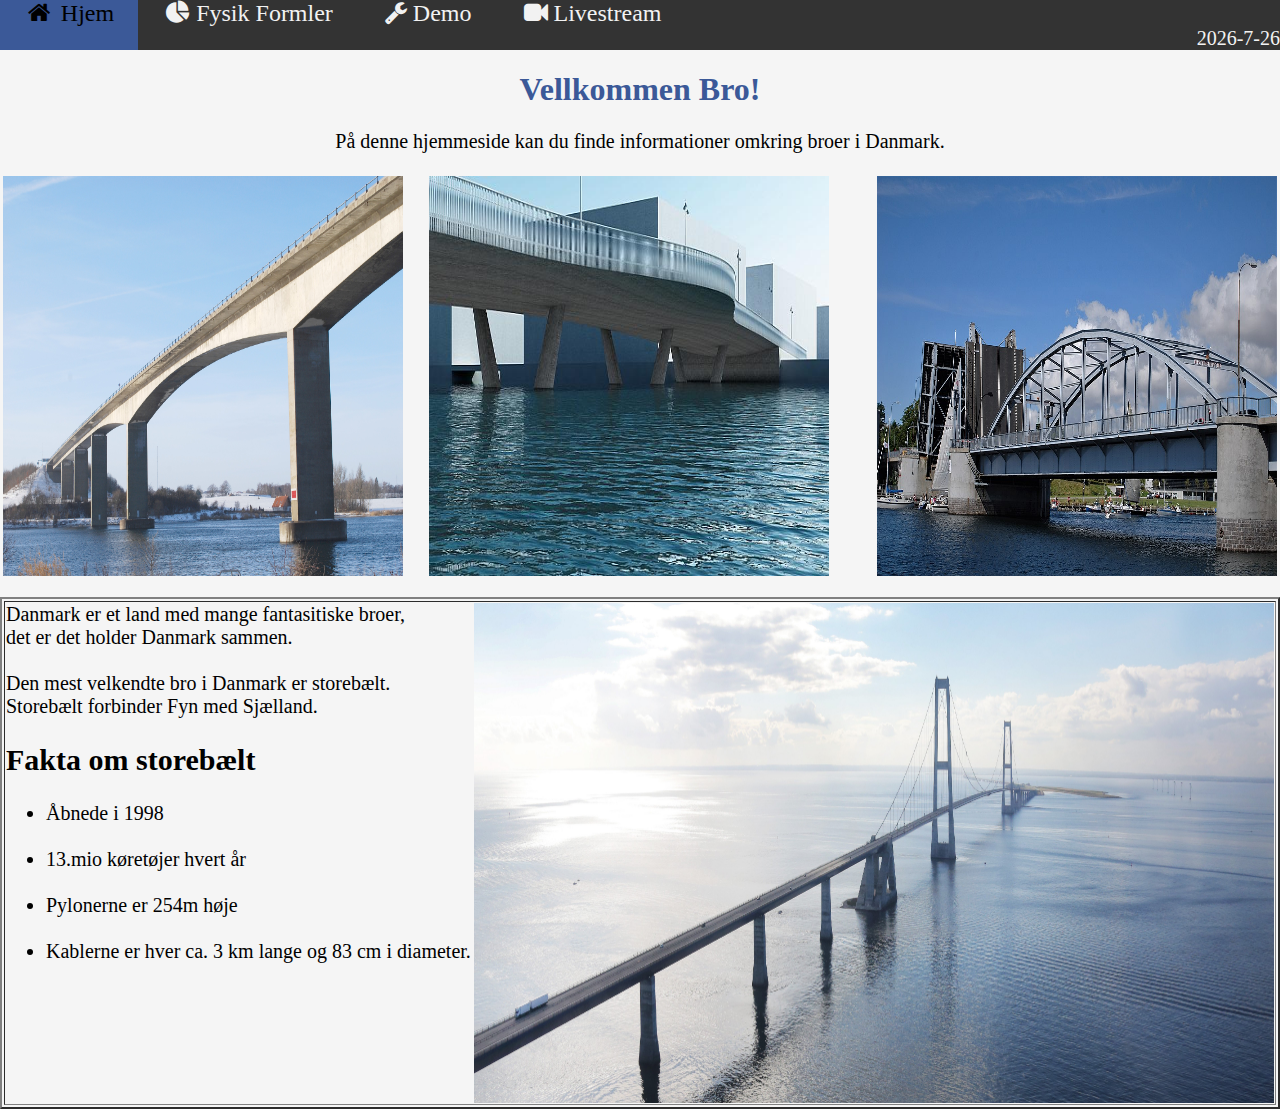
<file: Clientside programming hjemmeside/index.html>
<!DOCTYPE html>
<html lang="en">
<head>
    <link rel="stylesheet" href="style.css">
    <link rel="stylesheet" href="https://cdnjs.cloudflare.com/ajax/libs/font-awesome/4.7.0/css/font-awesome.min.css">
    <meta charset="UTF-8">
    <meta name="viewport" content="width=device-width, initial-scale=1.0">
    <title>Broer I Danmark</title>
</head>
<body>
    <div class="task">
        
        <a href="index.html"><i class="fa fa-fw fa-home"></i> Hjem</a>
        <a href="fysik.html"><i class="fa fa-pie-chart"></i> Fysik Formler</a>
        <a href="demo.html"><i class="fa fa-wrench"></i> Demo</a>
        <a href="live.html"><i class="fa fa-video-camera"></i> Livestream</a>
        <p id="time"></p>
        
      </div>
    
    <h1>Vellkommen Bro!</h1>
    <p>På denne hjemmeside kan du finde informationer omkring broer i Danmark.</p>

    <table width="100%" border="0">
        <tr>    
        <td><img src="billeder/bro1.jpg" alt="Billede af en bro" width="400" height="400" align="left" /></td>
        <td><img src="billeder/bro2.jpg" alt="Billede af en bro" width="400" height="400" align="center" /></td>
        <td><img src="billeder/bro3.jpg" alt="Billede af en bro" width="400" height="400" align="right"/></td>
        </tr>
      </table>
      <br>

      <div class="table1" >
      <table width="100%" border="2">
        <tr>
            <td style="font-size:20px" > 
                <img src="billeder/bro4.jpg" alt="Billede af storebælt" width="800" height="500" align="right">
                Danmark er et land med mange fantasitiske broer, <br>
                det er det holder Danmark sammen. <br>
                <br>
                Den mest velkendte bro i Danmark er storebælt. <br>
                Storebælt forbinder Fyn med Sjælland. <br>

                <h2>Fakta om storebælt</h2>

                <ul>
                    <li>Åbnede i 1998</li> <br>
                    <li>13.mio køretøjer hvert år</li> <br>
                    <li>Pylonerne er 254m høje</li> <br>
                    <li>Kablerne er hver ca. 3 km lange og 83 cm i diameter.</li> <br>
                  </ul>  

                <br> 
                
                
            </td>  
        </tr>

    </table>
</div>

</body>
<script src="java.js"></script>
</html>
</file>
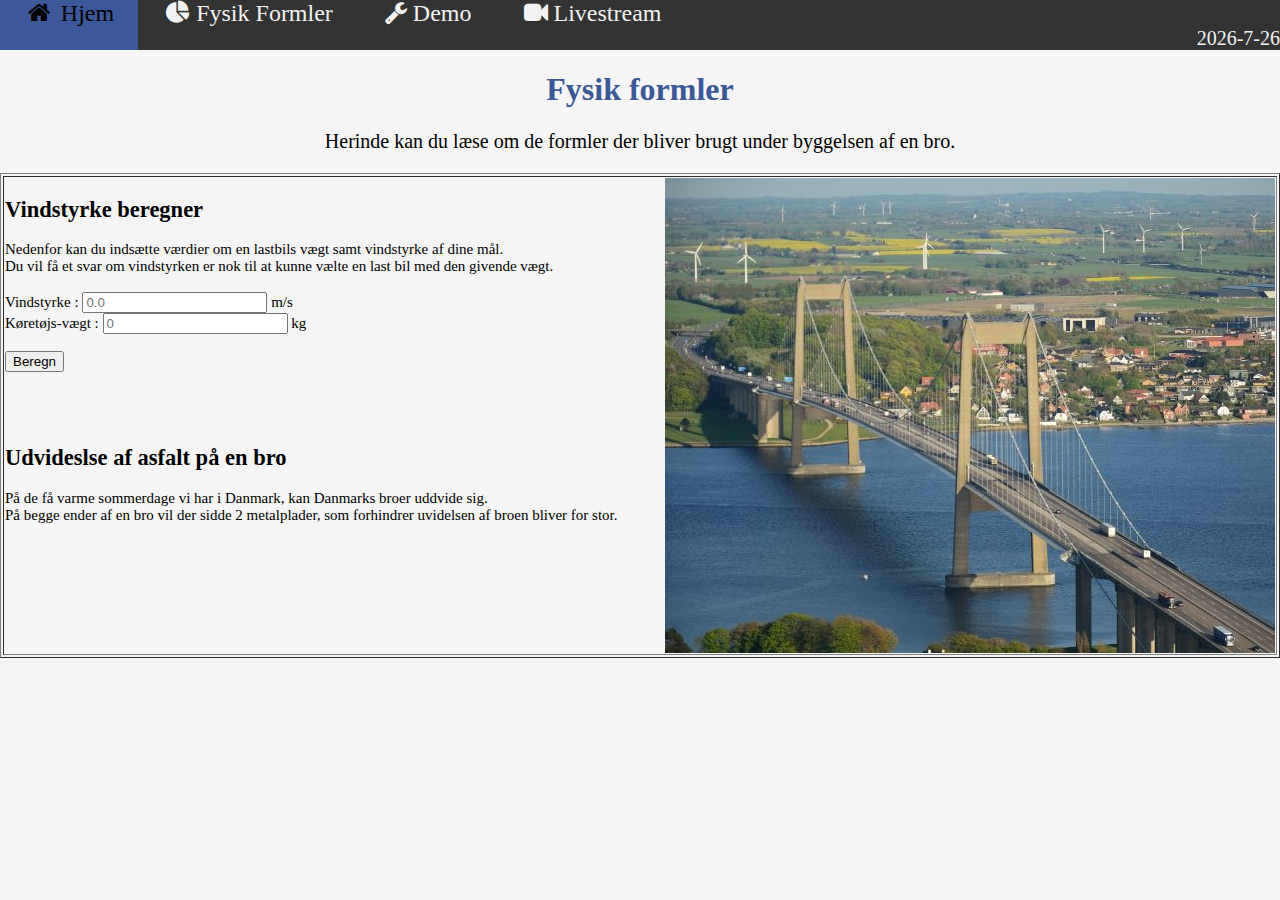
<file: Clientside programming hjemmeside/fysik.html>
<!DOCTYPE html>
<html lang="en">
<head>
    <link rel="stylesheet" href="style.css">
    <link rel="stylesheet" href="https://cdnjs.cloudflare.com/ajax/libs/font-awesome/4.7.0/css/font-awesome.min.css">
    <meta charset="UTF-8">
    <meta name="viewport" content="width=device-width, initial-scale=1.0">
    <title>Fysik formler</title>
</head>
<body>
    

    <div class="task">
        
        <a href="index.html"><i class="fa fa-fw fa-home"></i> Hjem</a>
        <a href="fysik.html"><i class="fa fa-pie-chart"></i> Fysik Formler</a>
        <a href="demo.html"><i class="fa fa-wrench"></i> Demo</a>
        <a href="live.html"><i class="fa fa-video-camera"></i> Livestream</a>
        <p id="time"></p>

      </div>
    
    <h1>Fysik formler</h1>
    <p>Herinde kan du læse om de formler der bliver brugt under byggelsen af en bro.</p>

    <table width="100%" border="1">

        <tr>
            <td style="font-size:15px " style="font-family: Verdana;"> 
                <img src="billeder/lilbelt.jpg" alt="Billede af lillebælts broen" width="610" height="475" align="right">
                <h2>Vindstyrke beregner</h2>
                Nedenfor kan du indsætte værdier om en lastbils vægt samt vindstyrke af dine mål. <br>
                Du vil få et svar om vindstyrken er nok til at kunne vælte en last bil med den givende vægt. <br>
                <br>
                <form method="GET">
                    <label> Vindstyrke : </label><input type="text" id="vind" name="vindstyrke" placeholder="0.0" > m/s <br>
                    <label> Køretøjs-vægt : </label><input type="text" id="vægt" name="vægt" placeholder="0" > kg <br>
                    <br>
                    
                    <button onclick="beregn()">Beregn</button>

                    <div id="svar" >
                        <p> </p>

                    </div>
                    <br>
                    <br>
                    <h2>Udvideslse af asfalt på en bro</h2>
                    På de få varme sommerdage vi har i Danmark, kan Danmarks broer uddvide sig. <br>
                    På begge ender af en bro vil der sidde 2 metalplader, som forhindrer uvidelsen af broen bliver for stor. 
                    

            </td>
        </tr>

        

    </table>

       



    </form>
</body>
<script src="java.js"></script>
</html>
</file>
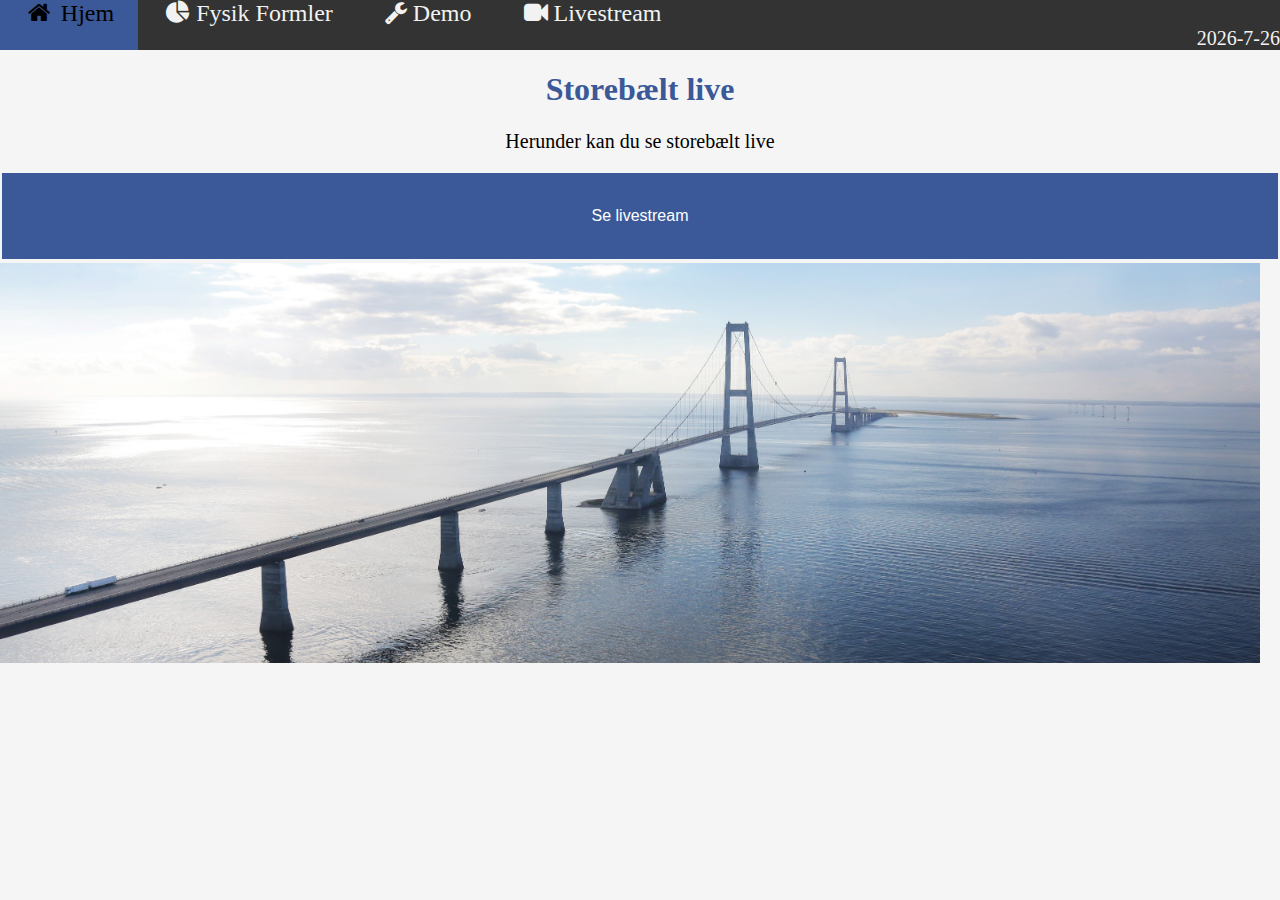
<file: Clientside programming hjemmeside/live.html>
<!DOCTYPE html>
<html lang="en">
<head>
    <link rel="stylesheet" href="style.css">
    <link rel="stylesheet" href="https://cdnjs.cloudflare.com/ajax/libs/font-awesome/4.7.0/css/font-awesome.min.css">
    <meta charset="UTF-8">
    <meta name="viewport" content="width=device-width, initial-scale=1.0">
    <title>Livestream</title>
</head>
<body>
    <div class="task">
        
        <a href="index.html"><i class="fa fa-fw fa-home"></i> Hjem</a>
        <a href="fysik.html"><i class="fa fa-pie-chart"></i> Fysik Formler</a>
        <a href="demo.html"><i class="fa fa-wrench"></i> Demo</a>
        <a href="live.html"><i class="fa fa-video-camera"></i> Livestream</a>
        <p id="time"></p>
  </div>

  <h1>Storebælt live </h1>
  <p>Herunder kan du se storebælt live</p>

  <div class="button1">

  <button class="button1" onclick="window.location.href='https://storebaelt.dk/om-storebaelt/webcam/';">
    Se livestream
  </button>

</div>
<img src="billeder/bro4.jpg" alt="Billede af storebælt" width="1260" height="400" align="center">


</body>
<script src="java.js"></script>
</html>
</file>
<file: Clientside programming hjemmeside/style.css>
body {

    background-color: whitesmoke;
    margin: 0px;
}

h1 {
    text-align: center;
    color: #3b5998;
}

p {
    text-align: center;
    font-family: verdana;
    font-size: 20px;

}

.task {
    background-color: #333;
  }
  
  .task a{
    color: #f2f2f2;
    text-align: left;
    padding: 24px 24px;
    text-decoration: none;
    font-size: 24px;
  }
  
  .task a:hover {
    background-color: #3b5998;
    color: black;
  }

  #time {
    color: #f2f2f2;
    margin-top: auto;
    margin-top: 0em;
    text-align: right;
  }

  .button1 {
    background-color: #3b5998; 
    border: none;
    color: white;
    padding: 15px 32px;
    text-align: center;
    text-decoration: none;
    font-size: 16px;
    margin: 4px 2px;
    cursor: pointer;
  }

  #svar {
    text-align: left;
    font-size: 15px;
    
  }
</file>
